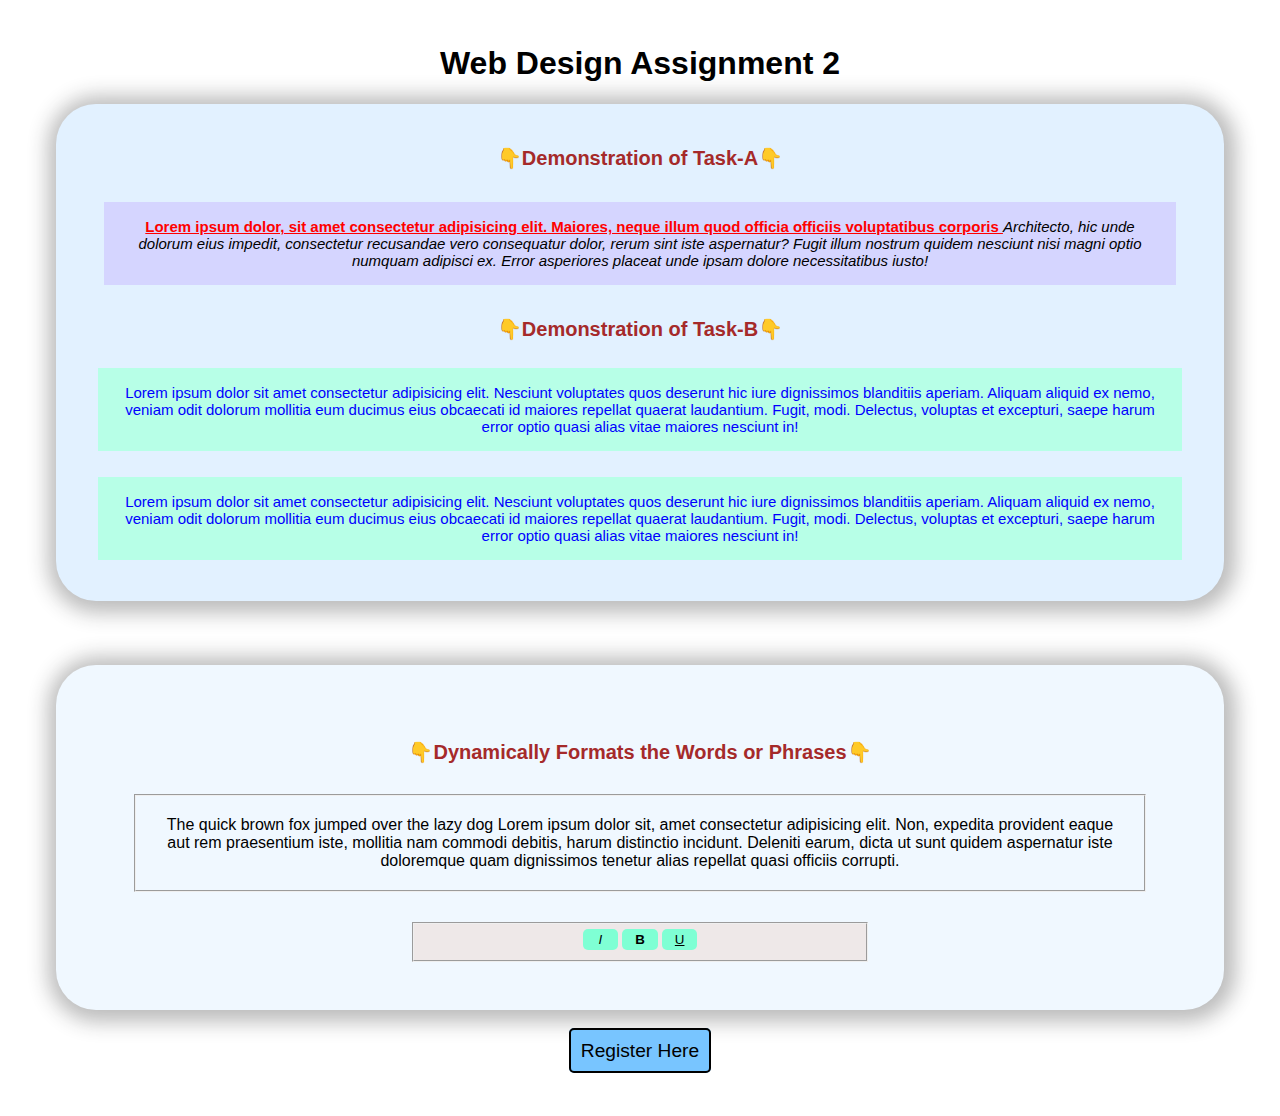
<file: index.html>
<!DOCTYPE html>
<html lang="en">

<head>
    <meta charset="UTF-8">
    <meta http-equiv="X-UA-Compatible" content="IE=edge">
    <meta name="viewport" content="width=device-width, initial-scale=1.0">
    <link rel="stylesheet" href="style.css">

    <title>Document</title>
</head>

<body  onload="alertonload()">
    <main id="background" onload="setInterval();">
        <center>

            
            <h1 class="headings">
                Web Design Assignment 2
            </h1>
            
            
            <div id="task">
                <h4>👇Demonstration of Task-A👇</h4>
                <p style="background-color:rgb(213, 213, 255);" class="paragraph">
                    <span style="color: red"> <b> <u> Lorem ipsum dolor, sit amet consectetur adipisicing elit. Maiores,
                                neque illum quod officia officiis voluptatibus corporis </u> </b> </span>
    
                    <i>
                        Architecto, hic unde dolorum eius impedit, consectetur recusandae vero consequatur dolor, rerum sint
                        iste aspernatur? Fugit illum nostrum quidem nesciunt nisi magni optio numquam adipisci ex. Error
                        asperiores placeat unde ipsam dolore necessitatibus iusto!
                    </i>
          







            

                <h4>👇Demonstration of Task-B👇</h4>
                <p class="paragraph2">
                    Lorem ipsum dolor sit amet consectetur adipisicing elit. Nesciunt voluptates quos deserunt hic iure
                    dignissimos blanditiis aperiam. Aliquam aliquid ex nemo, veniam odit dolorum mollitia eum ducimus
                    eius obcaecati id maiores repellat quaerat laudantium. Fugit, modi. Delectus, voluptas et excepturi,
                    saepe harum error optio quasi alias vitae maiores nesciunt in!
                </p>
                <p class="paragraph2">
                    Lorem ipsum dolor sit amet consectetur adipisicing elit. Nesciunt voluptates quos deserunt hic iure
                    dignissimos blanditiis aperiam. Aliquam aliquid ex nemo, veniam odit dolorum mollitia eum ducimus
                    eius obcaecati id maiores repellat quaerat laudantium. Fugit, modi. Delectus, voluptas et excepturi,
                    saepe harum error optio quasi alias vitae maiores nesciunt in!
                </p>

            </div>


<div class="formatting">

<h4>👇Dynamically Formats the Words or Phrases👇</h4>

            <fieldset id="editor" contenteditable="true">
                The quick brown fox jumped over the lazy dog
                Lorem ipsum dolor sit, amet consectetur adipisicing elit. Non, expedita provident eaque aut rem praesentium iste, mollitia nam commodi debitis, harum distinctio incidunt. Deleniti earum, dicta ut sunt quidem aspernatur iste doloremque quam dignissimos tenetur alias repellat quasi officiis corrupti. 
            </fieldset>
            <fieldset id="editorbtn">
                <button class="fontStyle" onclick="document.execCommand('italic',false,null);"
                    title="Italicize Highlighted Text"><i>I</i>
                </button>
                <button class="fontStyle" onclick="document.execCommand( 'bold',false,null);"
                    title="Bold Highlighted Text"><b>B</b>
                </button>
                <button class="fontStyle" onclick="document.execCommand( 'underline',false,null);"
                    title='Underline Highlighted Text'><u>U</u>
                </button>
                
            </fieldset>

        </div>

            <div class="regbutton">
                <a id="regbutton" href="form1.html">Register Here</a>
            </div>


        </center>

    </main>


</body>
<script src="index.js"></script>

</html>
</file>
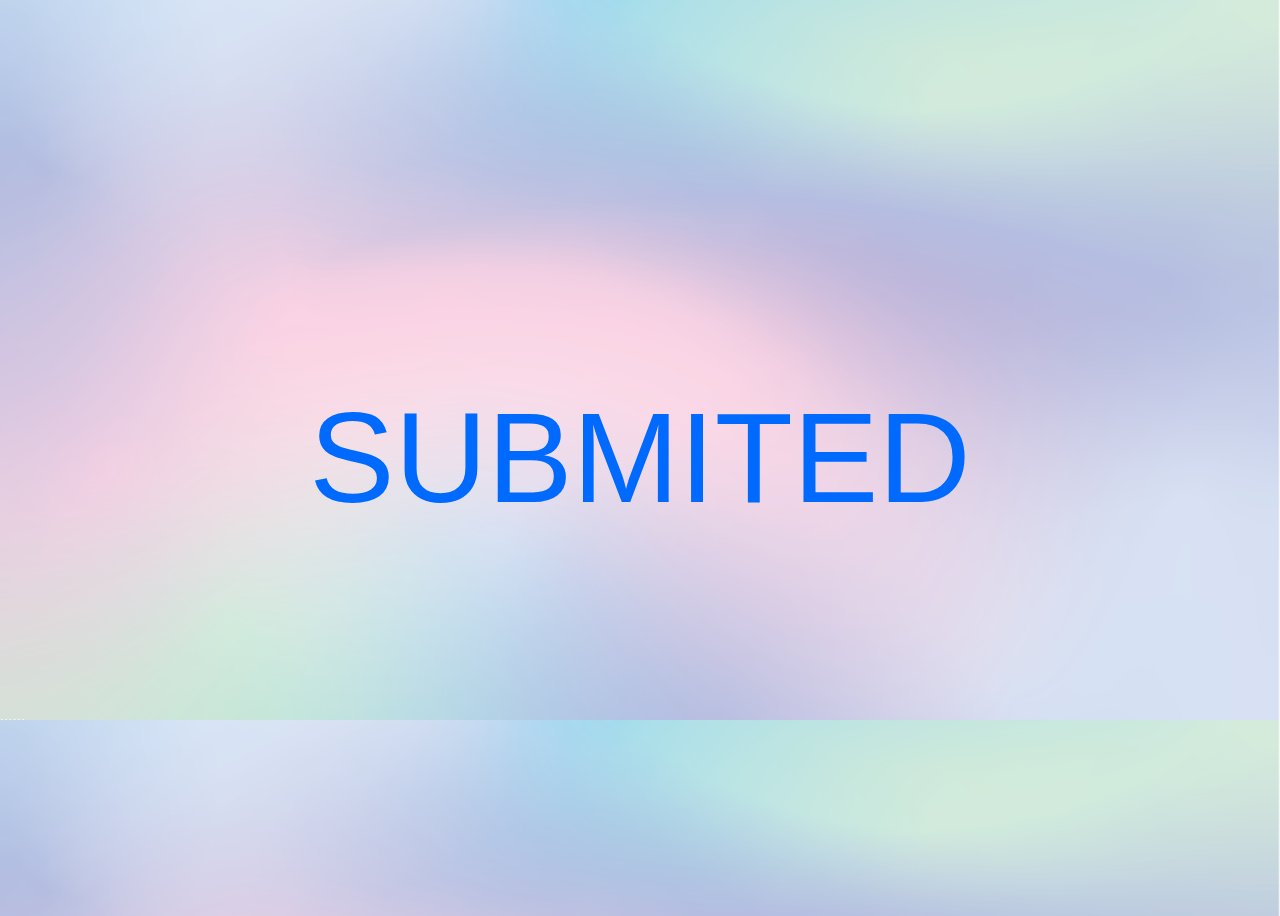
<file: submitform.html>
<!DOCTYPE html>
<html lang="en">
<head>
    <meta charset="UTF-8">
    <meta http-equiv="X-UA-Compatible" content="IE=edge">
    <meta name="viewport" content="width=device-width, initial-scale=1.0">
    <title>Submit form</title>
    <style>
      
       body {
  font-family: "Archivo Black", sans-serif;
  /* background: #f4d03f; */
  background-image: url(submit.png);
  display: flex;
  flex-direction: column;
  height: 100vh;
  justify-content: center;
  align-items: center;
}

.words {
  color: #006aff;
  font-size: 0;
  line-height: 1.5;
}

.words span {
  font-size: 8rem;
  display: inline-block;
  animation: move 3s ease-in-out infinite;
}

@keyframes move {
  0% {
    transform: translate(-30%, 0);
  }
  50% {
    text-shadow: 0 25px 50px rgba(0, 0, 0, 0.75);
  }
  100% {
    transform: translate(30%, 0);
  }
}

.words span:nth-child(2) {
  animation-delay: 0.5s;
}

.words span:nth-child(3) {
  animation-delay: 1s;
}

.words span:nth-child(4) {
  animation-delay: 1.5s;
}

.words span:nth-child(5) {
  animation-delay: 2s;
}

.words span:nth-child(6) {
  animation-delay: 2.5s;
}

.words span:nth-child(7) {
  animation-delay: 3s;
}

    </style>
</head>
<body>
    <center>
        <div class="words word-1">
            <span>S</span>
            <span>U</span>
            <span>B</span>
            <span>M</span>
            <span>I</span>
            <span>T</span>
            <span>E</span>
            <span>D</span>
          </div>
          
    </center>
</body>
</html>
</file>
<file: style.css>
body {
  /* margin: 0;
    padding: 0; */
  padding: 1rem 3rem;
  font-family: "Trebuchet MS", "Lucida Sans Unicode", "Lucida Grande",
    "Lucida Sans", Arial, sans-serif;

  transition: background 2s;
}

.paragraph2 {
  background-color: rgb(183, 255, 231);
  color: blue;
  padding: 1rem;
  margin: 2vw;
}
#task {
  background-color: rgb(226, 241, 255);
  padding: 1rem;
  width: fit-content;
  height: fit-content;
  box-shadow: 2px 2px 20px 10px rgba(32, 32, 32, 0.3);
  border-radius: 40px;
}

.paragraph {
  padding: 1rem;
  margin: 2rem;
}

fieldset {
  width: 375px;
  background-color: aliceblue;
}

button {
  width: 5ex;
  text-align: center;
  padding: 1px 3px;

  background-color: aquamarine;
  border: 2px solid transparent;
  border-radius: 5px;
}
button:hover {
  width: 5ex;
  text-align: center;
  padding: 1px 3px;

  background-color: rgb(211, 236, 228);
  border: 2px solid rgba(0, 0, 0, 0.58);
  border-radius: 5px;
}

#regbutton {
  font-size: larger;
  padding: 10px;
  margin: 20px;
  text-align: center;
  background-color: rgb(120, 197, 255);
  border: 2px solid black;
  border-radius: 5px;
  text-decoration: none;
  color: black;
}
#regbutton:hover {
  font-size: larger;
  padding: 10px;
  margin: 20px;
  text-align: center;
  background-color: rgb(50, 163, 255);
  border: 2px solid transparent;
  border-radius: 5px;
  text-decoration: none;
  color: black;
}
.regbutton {
  padding: 10px;
  margin: 20px;
}

.formatting {
  background-color: aliceblue;
  padding: 3rem;
  margin-top: 4rem;
  width: fit-content;
  height: fit-content;
  box-shadow: 2px 2px 20px 10px rgba(32, 32, 32, 0.3);
  border-radius: 40px;
}

#editor {
  width: fit-content;
  height: fit-content;
  padding: 20px;
  margin: 30px;
  background-color: aliceblue;
}

#editorbtn {
  width: 40%;
  height: fit-content;
  background-color: rgb(238, 232, 232);
}
h4 {
  font-size: 20px;
  color: brown;
}
p {
  font-size: 15px;
}
</file>
